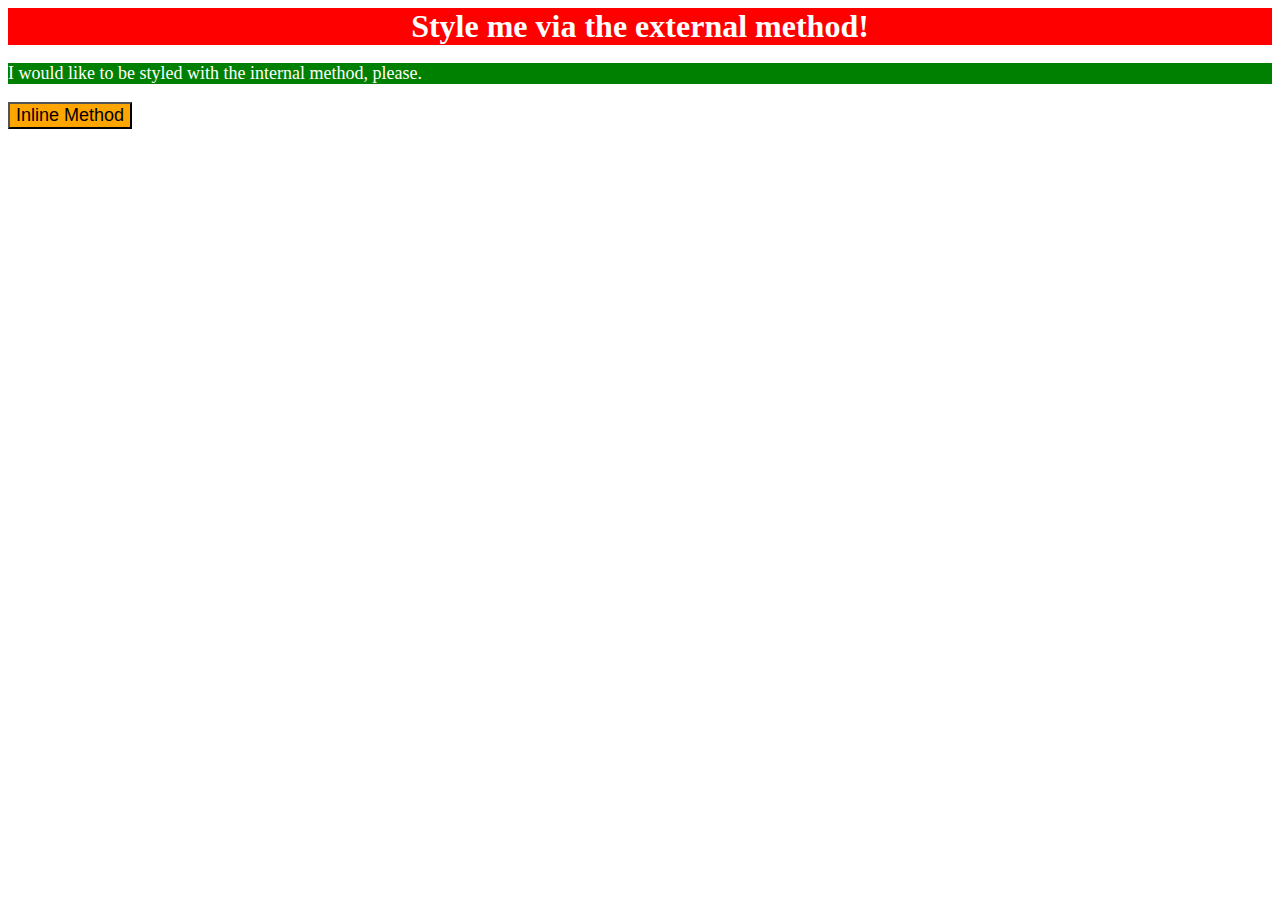
<file: foundations/01-css-methods/index.html>
<!DOCTYPE html>
<html lang="en">
  <head>
    <meta charset="UTF-8">
    <meta http-equiv="X-UA-Compatible" content="IE=edge">
    <meta name="viewport" content="width=device-width, initial-scale=1.0">
    <link rel="stylesheet" href="styles.css">
    <style>
      p {
        background-color: green;
        font-size: 18px;
        color: white;
      }
    </style>
    <title>Methods for Adding CSS</title>
  </head>
  <body>
    <div>Style me via the external method!</div>
    <p>I would like to be styled with the internal method, please.</p>
    <button style="background-color: orange; font-size: 18px;">Inline Method</button>
  </body>
</html>
</file>
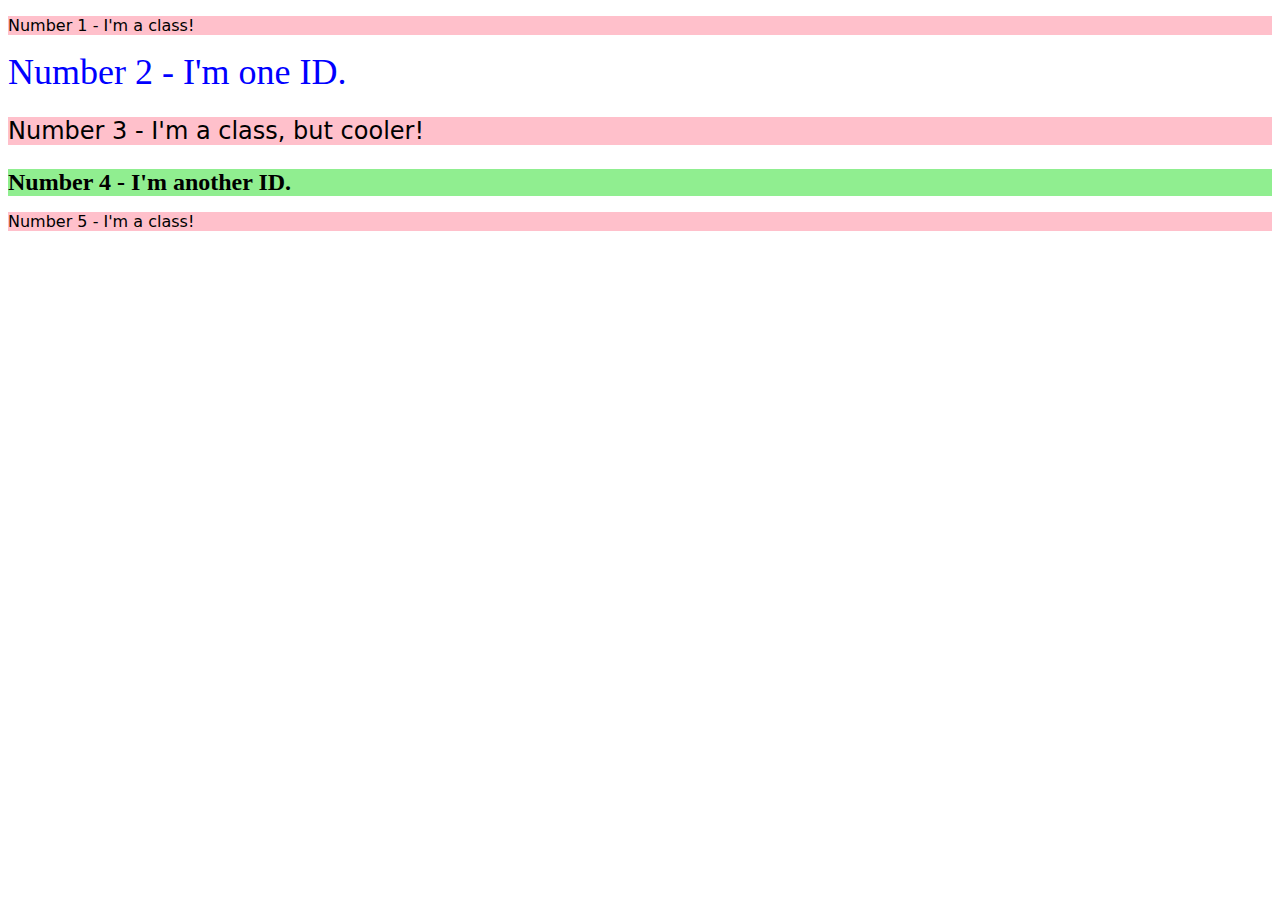
<file: foundations/02-class-id-selectors/index.html>
<!DOCTYPE html>
<html lang="en">
  <head>
    <meta charset="UTF-8">
    <meta http-equiv="X-UA-Compatible" content="IE=edge">
    <meta name="viewport" content="width=device-width, initial-scale=1.0">
    <title>Class and ID Selectors</title>
    <link rel="stylesheet" href="style.css">
  </head>
  <body>
    <p class="odd-number">Number 1 - I'm a class!</p>
    <div id="secondelement">Number 2 - I'm one ID.</div>
    <p class="odd-number larger">Number 3 - I'm a class, but cooler!</p>
    <div id="fourthelement">Number 4 - I'm another ID.</div>
    <p class="odd-number">Number 5 - I'm a class!</p>
  </body>
</html>
</file>
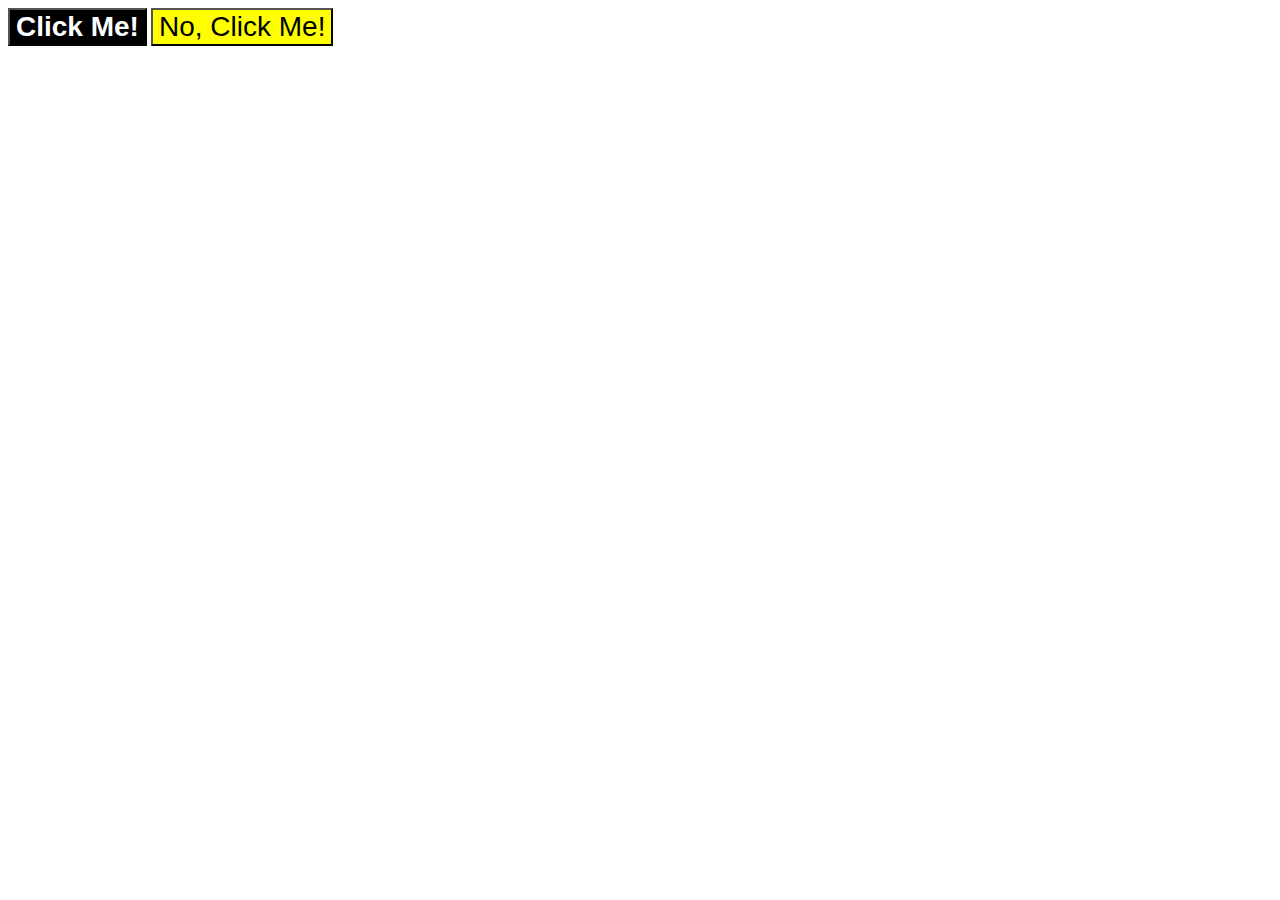
<file: foundations/03-grouping-selectors/index.html>
<!DOCTYPE html>
<html lang="en">
  <head>
    <meta charset="UTF-8">
    <meta http-equiv="X-UA-Compatible" content="IE=edge">
    <meta name="viewport" content="width=device-width, initial-scale=1.0">
    <title>Grouping Selectors</title>
    <link rel="stylesheet" href="style.css">
  </head>
  <body>
    <button class="first">Click Me!</button>
    <button class="second">No, Click Me!</button>
  </body>
</html>
</file>
<file: foundations/01-css-methods/styles.css>
div {
    background-color: red;
    color: white;
    font-size: 32px;
    font-weight: bold;
    text-align: center;
}
</file>
<file: foundations/02-class-id-selectors/style.css>
.odd-number{
    background-color: #ffc0cb;
    font-family: 'Verdana', DejaVu Sans, sans-serif;
}

.larger{
    font-size: 24px;
}

#secondelement{
    color: #0000ff;
    font-size: 36px;
}

#fourthelement{
    background-color: #90ee90;
    font-size: 24px;
    font-weight: bold;
}
</file>
<file: foundations/03-grouping-selectors/style.css>
.first{
    background-color: #000000;
    color: #ffffff;
    font-weight: bold;
}

.second{
    background-color: #ffff00;
}

.first, .second{
    font-size: 28px;
    font-family: 'Helvetica', 'Times New Roman', 'sans-serif';
}
</file>
